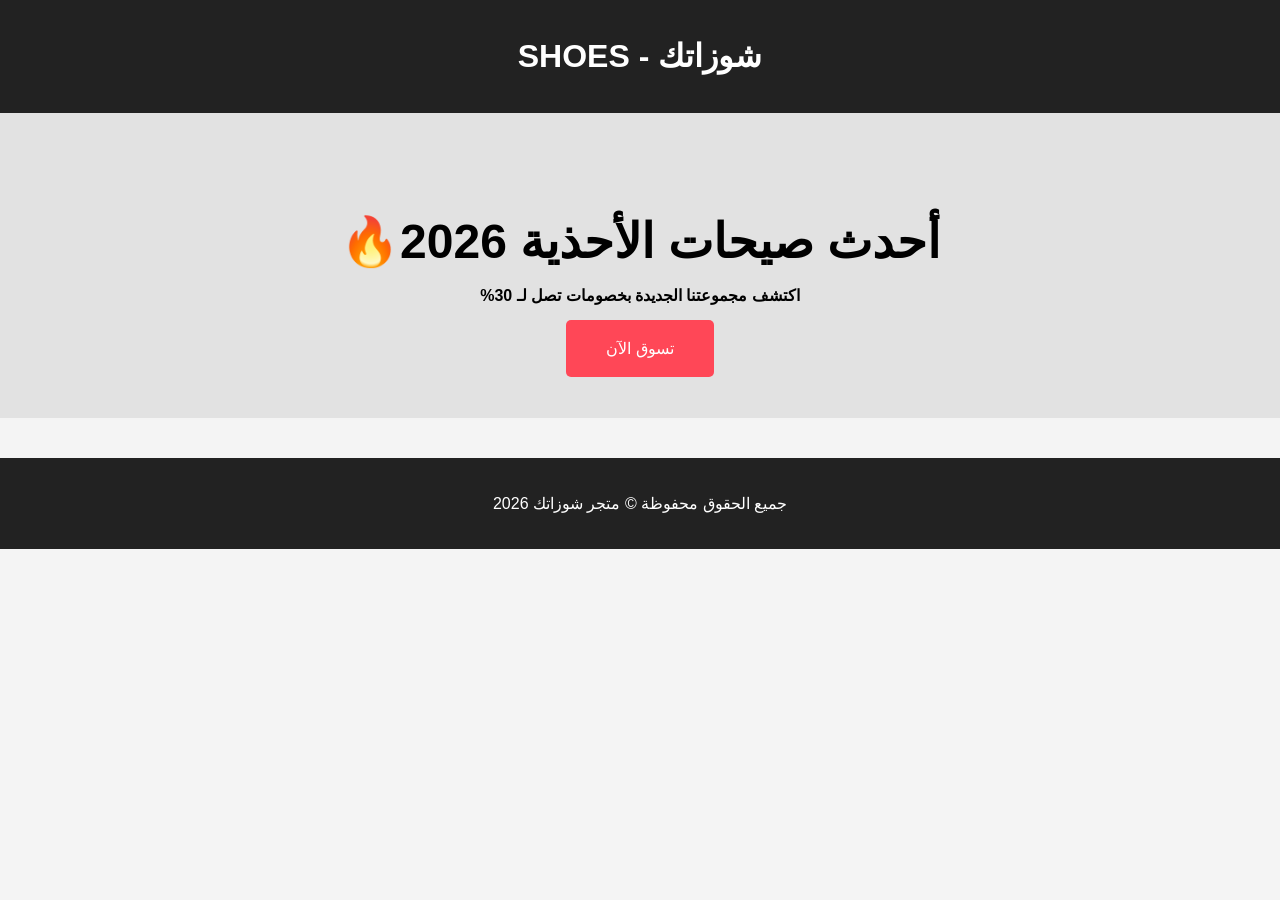
<file: index.html>
<!DOCTYPE html>
<html lang="ar" dir="rtl">
<head>
    <meta charset="UTF-8">
    <meta name="viewport" content="width=device-width, initial-scale=1.0">
    <title>متجر شوزاتك | الرئيسية</title>
    <style>
        body { font-family: Arial, sans-serif; margin: 0; padding: 0; background-color: #f4f4f4; }
        header { background: #222; color: white; padding: 1rem; text-align: center; }
        nav { display: flex; justify-content: center; background: #333; padding: 10px; }
        nav a { color: white; margin: 0 15px; text-decoration: none; }
        .hero { background: #e2e2e2; padding: 60px 20px; text-align: center; }
        .hero h1 { font-size: 3rem; margin-bottom: 10px; }
        .btn { background: #ff4757; color: white; padding: 20px 40px; text-decoration: none; border-radius: 5px; }
        .categories { display: flex; justify-content: space-around; padding: 40px; }
        .cat-card { background: white; padding: 20px; width: 25%; text-align: center; border-radius: 10px; box-shadow: 0 4px 8px rgba(0,0,0,0.1); }
        footer { text-align: center; padding: 20px; background: #222; color: white; margin-top: 40px; }
    </style>
</head>
<body>

<header>
    <h1>شوزاتك  - SHOES</h1>
</header>



<section class="hero">
    <h1>أحدث صيحات الأحذية 2026🔥 </h1>
    <p><strong>اكتشف مجموعتنا الجديدة بخصومات تصل لـ 30%</strong></p><br>
    <a href="shop.html" class="btn">تسوق الآن</a>
</section>



<footer>
    <p>جميع الحقوق محفوظة &copy; متجر شوزاتك 2026</p>
</footer>

</body>
</html>
</file>
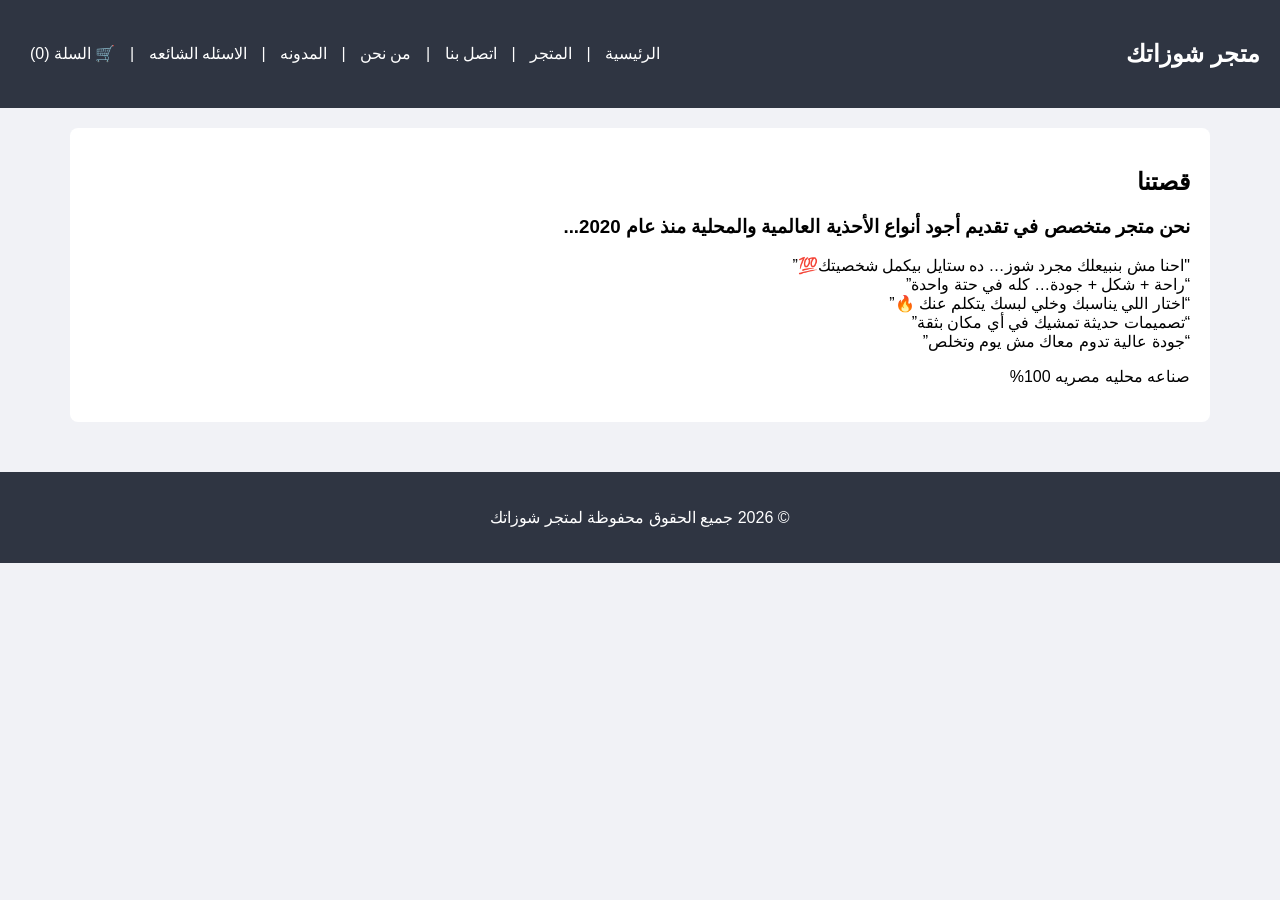
<file: about.html>
<!DOCTYPE html>
<html lang="ar" dir="rtl">
<head>
    <meta charset="UTF-8">
    <title>من نحن</title>
    <link rel="stylesheet" href="style.css">
</head>
<body>
    
    <header id="main-header"></header>
    <section class="container">
        <h1>قصتنا</h1>
      <h3>  <p>نحن متجر متخصص في تقديم أجود أنواع الأحذية العالمية والمحلية منذ عام 2020...</p></h3>
        <p>  "احنا مش بنبيعلك مجرد شوز… ده ستايل بيكمل شخصيتك💯”<br>
“راحة + شكل + جودة…  كله في حتة واحدة”<br>
“اختار اللي يناسبك وخلي لبسك يتكلم عنك 🔥”<br>
“تصميمات حديثة تمشيك في أي مكان بثقة”<br>
“جودة عالية تدوم معاك مش يوم وتخلص”</p>
    <p>صناعه محليه مصريه 100%</p>
    </section>
    <footer id="main-footer"></footer>
    <script src="script.js"></script>
</body>
</html>
</file>
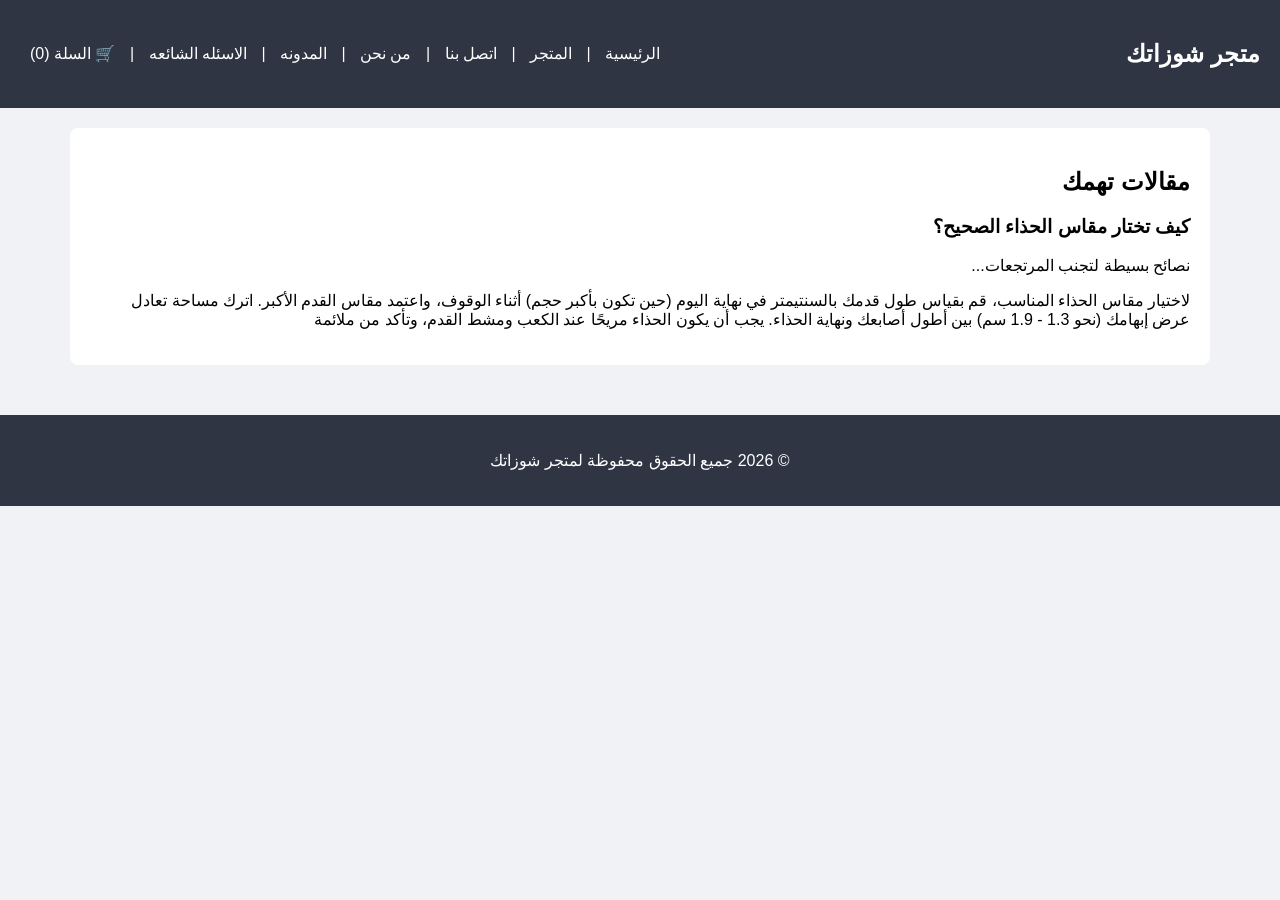
<file: blog.html>
<!DOCTYPE html>
<html lang="ar" dir="rtl">
<head>
    <meta charset="UTF-8">
    <title>المدونة | نصائح الأناقة</title>
    <link rel="stylesheet" href="style.css">
</head>
<body>
    
    <header id="main-header"></header>
    <section class="container">
        <h1>مقالات تهمك</h1>
        <article class="blog-post">
            <h3>كيف تختار مقاس الحذاء الصحيح؟</h3>
            <p>نصائح بسيطة لتجنب المرتجعات...</p>
            <p>لاختيار مقاس الحذاء المناسب، قم بقياس طول قدمك بالسنتيمتر في نهاية اليوم (حين تكون بأكبر حجم) أثناء الوقوف، واعتمد مقاس القدم الأكبر. اترك مساحة تعادل عرض إبهامك (نحو 1.3 - 1.9 سم) بين أطول أصابعك ونهاية الحذاء. يجب أن يكون الحذاء مريحًا عند الكعب ومشط القدم، وتأكد من ملائمة</p>
        </article>
    </section>
    <footer id="main-footer"></footer>
    <script src="script.js"></script>
</body>
</html>
</file>
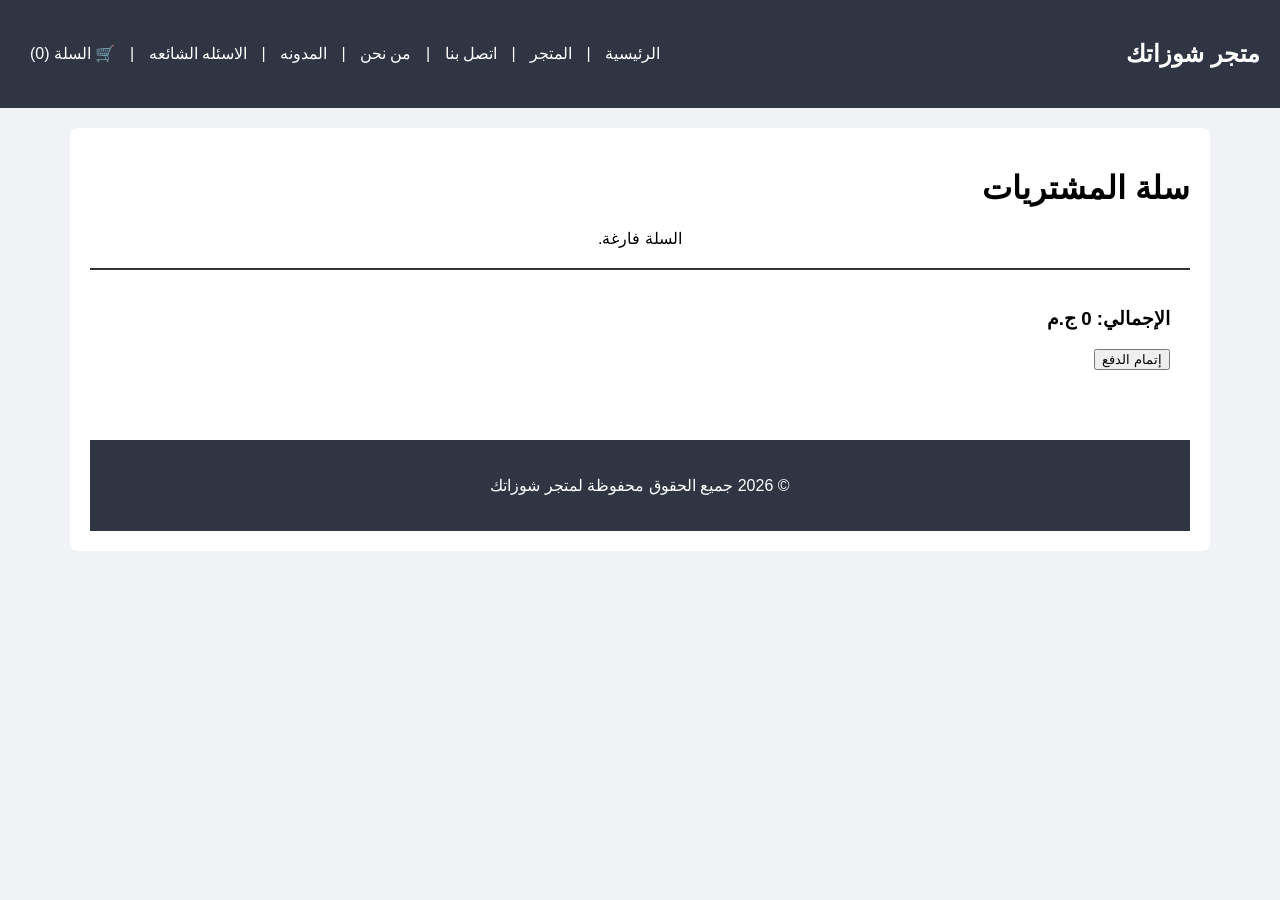
<file: cart.html>
<!DOCTYPE html>
<html lang="ar" dir="rtl">
<head>
    <meta charset="UTF-8">
    <title>سلة المشتريات</title>
    <link rel="stylesheet" href="style.css">
</head>
<body>
    
    <header id="main-header"></header>
    <div class="container">
    <h1>سلة المشتريات</h1>
    
    <div id="cart-items"></div>

<div style="margin-top:20px; padding:20px; border-top:2px solid #333;">
    <h3>الإجمالي: <span id="total-price">0 ج.م</span></h3>
    <button onclick="checkout()" class="btn-checkout">إتمام الدفع</button>
</div>
    <footer id="main-footer"></footer>
    <script src="script.js"></script>
</body>
</html>
</file>
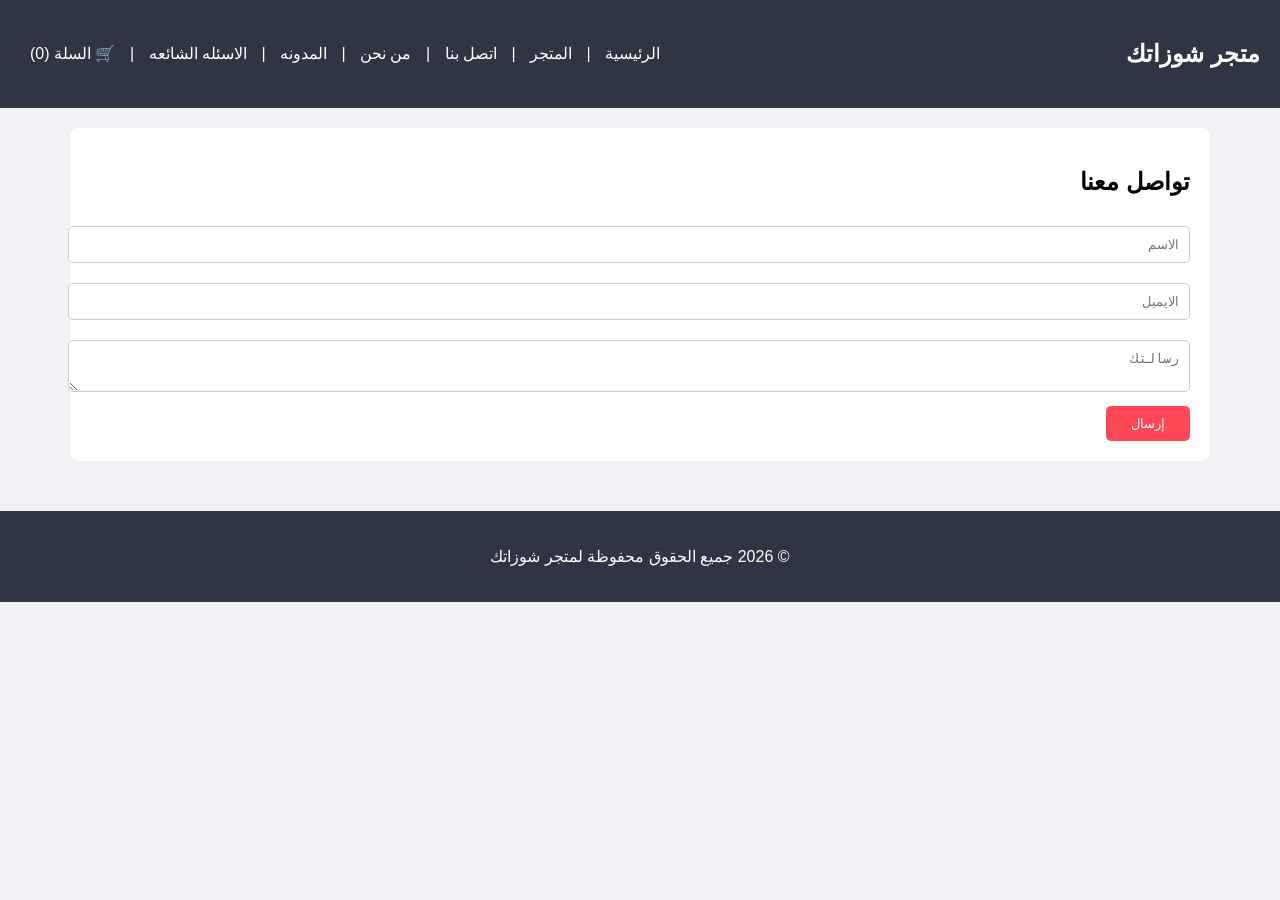
<file: contact.html>
<!DOCTYPE html>
<html lang="ar" dir="rtl">
<head>
    <meta charset="UTF-8">
    <title>اتصل بنا</title>
    <link rel="stylesheet" href="style.css">
</head>
<body>
    
    <header id="main-header"></header>
    <section class="container">
        <h1>تواصل معنا</h1>
        <form>
            <input type="text" placeholder="الاسم"><br>
            <input type="email" placeholder="الايميل"><br>
            <textarea placeholder="رسالتك"></textarea><br>
            <button class="btn">إرسال</button>
        </form>
    </section>
    <footer id="main-footer"></footer>
    <script src="script.js"></script>
</body>
</html>
</file>
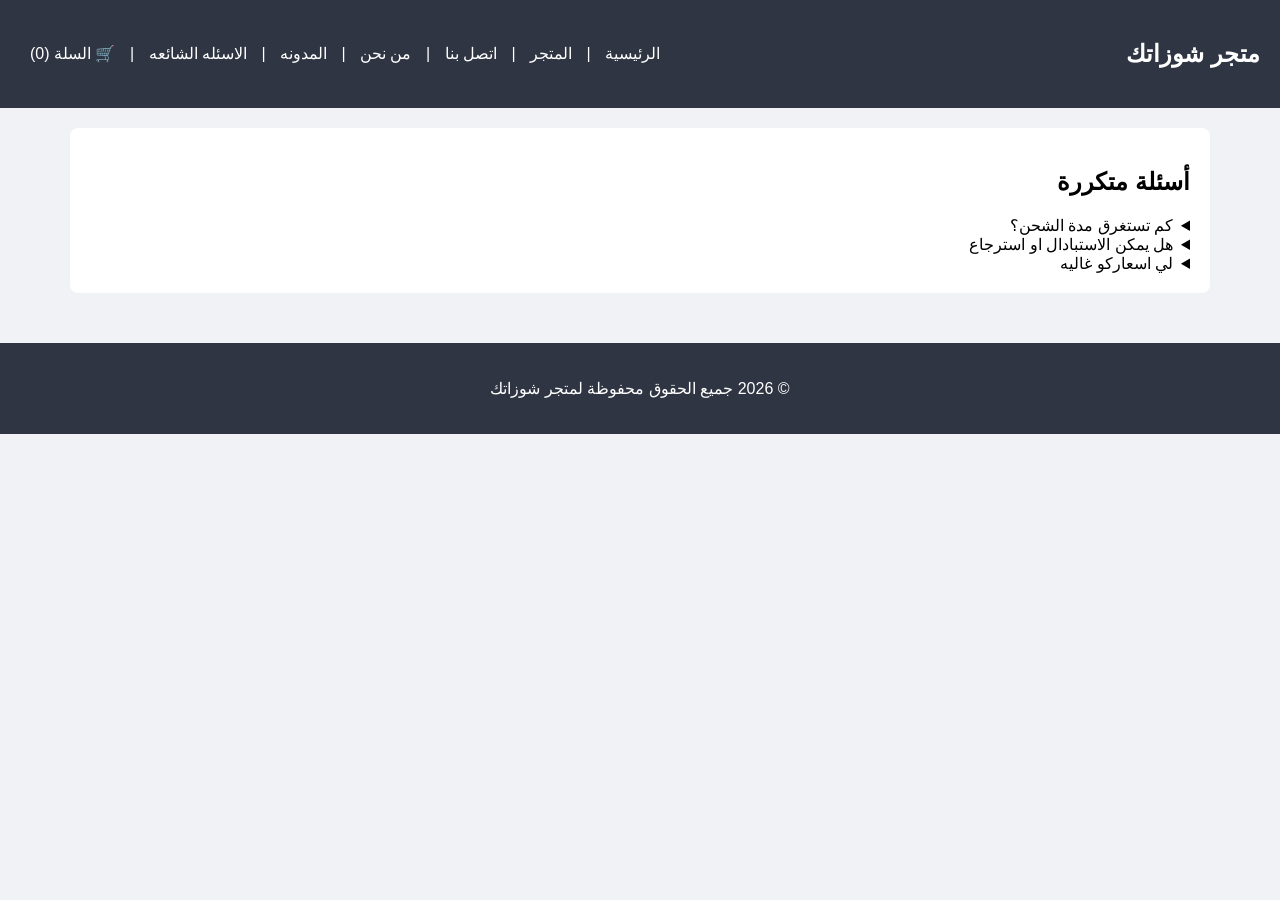
<file: faqs.html>
<!DOCTYPE html>
<html lang="ar" dir="rtl">
<head>
    <meta charset="UTF-8">
    <meta name="viewport" content="width=device-width, initial-scale=1.0">
    <title>الأسئلة الشائعة</title>
    <link rel="stylesheet" href="style.css">
</head>
<body>

    <header id="main-header">
        <nav>
            <ul>
                <li><a href="index.html">الرئيسية</a></li>
                <li><a href="shop.html">المتجر</a></li>
                <li><a href="blog.html">المدونة</a></li>
                <li><a href="about.html">من نحن</a></li>
                <li><a href="faqs.html">الأسئلة الشائعة</a></li>
                <li><a href="contact.html">اتصل بنا</a></li>
            </ul>
        </nav>
    </header>

    <section class="container">
        <h1>أسئلة متكررة</h1>
        
        <details>
            <summary>كم تستغرق مدة الشحن؟</summary>
            <p>من 2 إلى 4 أيام عمل.</p>
        </details>

        <details>
            <summary>هل يمكن الاستبادال او استرجاع </summary>
            <p>نعم، خلال 14 يوم من الاستلام وبيتم دفع مصاريف الشحن فقط <br>وفي حاله خطأ صناعه يتم السترجاع او الاستبدال بدن دفع مصاريف الشحن  (حاله نادره).</p>
        </details>
        <details>
           <summary> لي اسعاركو غاليه</summary> 
           <p> دي حقيقه بس قيمه مقابل سعر إحنا بنقدم جودة وراحة تخليك تلبس الشوز فترة طويلة بدون ما تحتاج تغيره بسرعة،<br> فالموضوع استثمار مش مجرد شراء 👟🔥</p>
        </details>
    </section>

    <footer id="main-footer">
        <p>جميع الحقوق محفوظة &copy; 2026</p>
    </footer>

    <script src="script.js"></script>
</body>
</html>
</file>
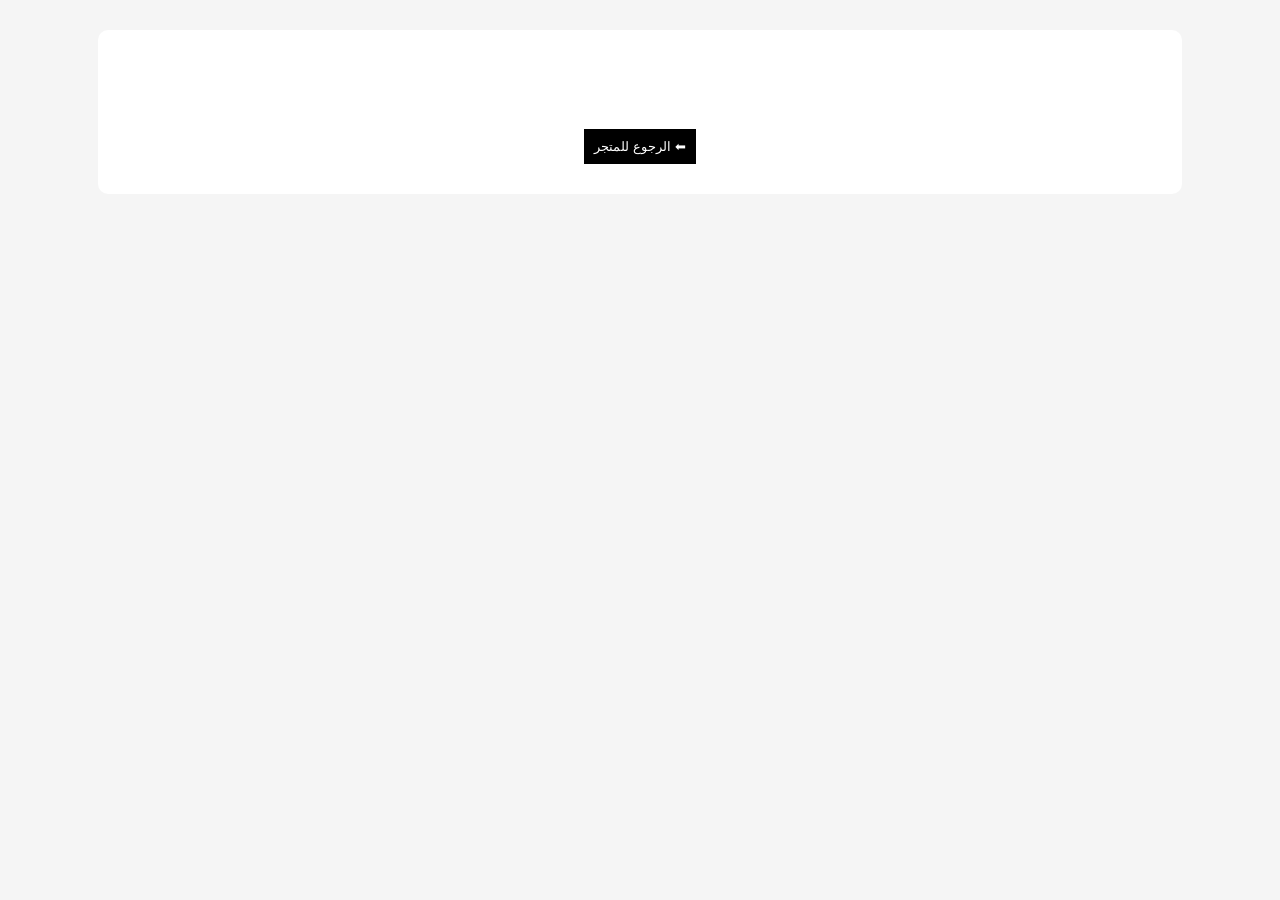
<file: product-details.html>
<!DOCTYPE html>
<html lang="ar" dir="rtl">
<head>
    <meta charset="UTF-8">
    <title>تفاصيل المنتج</title>

    <style>
        body {
            font-family: Arial;
            margin: 0;
            background: #f5f5f5;
        }

        .container {
            width: 80%;
            margin: auto;
            padding: 30px;
            background: white;
            margin-top: 30px;
            border-radius: 10px;
            text-align: center;
        }

        img {
            width: 300px;
            border-radius: 10px;
        }

        .price {
            color: green;
            font-size: 20px;
            margin-top: 10px;
        }

        button {
            padding: 10px;
            margin-top: 10px;
            border: none;
            cursor: pointer;
        }

        .back {
            background: black;
            color: white;
        }
    </style>
</head>

<body>

<div class="container">

    <!-- اسم المنتج -->
    <h1 id="name"></h1>

    <!-- صورة المنتج -->
    <img id="image">

    <!-- السعر -->
    <p class="price" id="price"></p>

    <!-- زرار الرجوع -->
    <a href="shop.html">
        <button class="back">⬅ الرجوع للمتجر</button>
    </a>

</div>

<script>

const products = {
    1: { img: "1.jpeg", name: "nike air max ", price: "1500 ج.م" ,},
    2: { img: "2.jpeg", name: "كوتشي فلات", price: "1000 ج.م" },
    3: { img: "6.jpeg", name: "كوتشي شمواه اسود", price: "1200 ج.م" },
    4: { img: "3.jpeg", name: "كوتشي اير جوردن4", price: "1100 ج.م" },
    5: { img: "4.jpeg", name: "new balance 990", price: "1300 ج.م" },
    6: { img: "5.jpeg", name: "الكسندر اسود رجالي", price: "1400 ج.م" }
};


const params = new URLSearchParams(window.location.search);
const id = params.get("id");


if (products[id]) {
    document.getElementById("image").src = products[id].img;
    document.getElementById("name").innerText = products[id].name;
    document.getElementById("price").innerText = products[id].price;
}
</script>


</body>
</html>
</file>
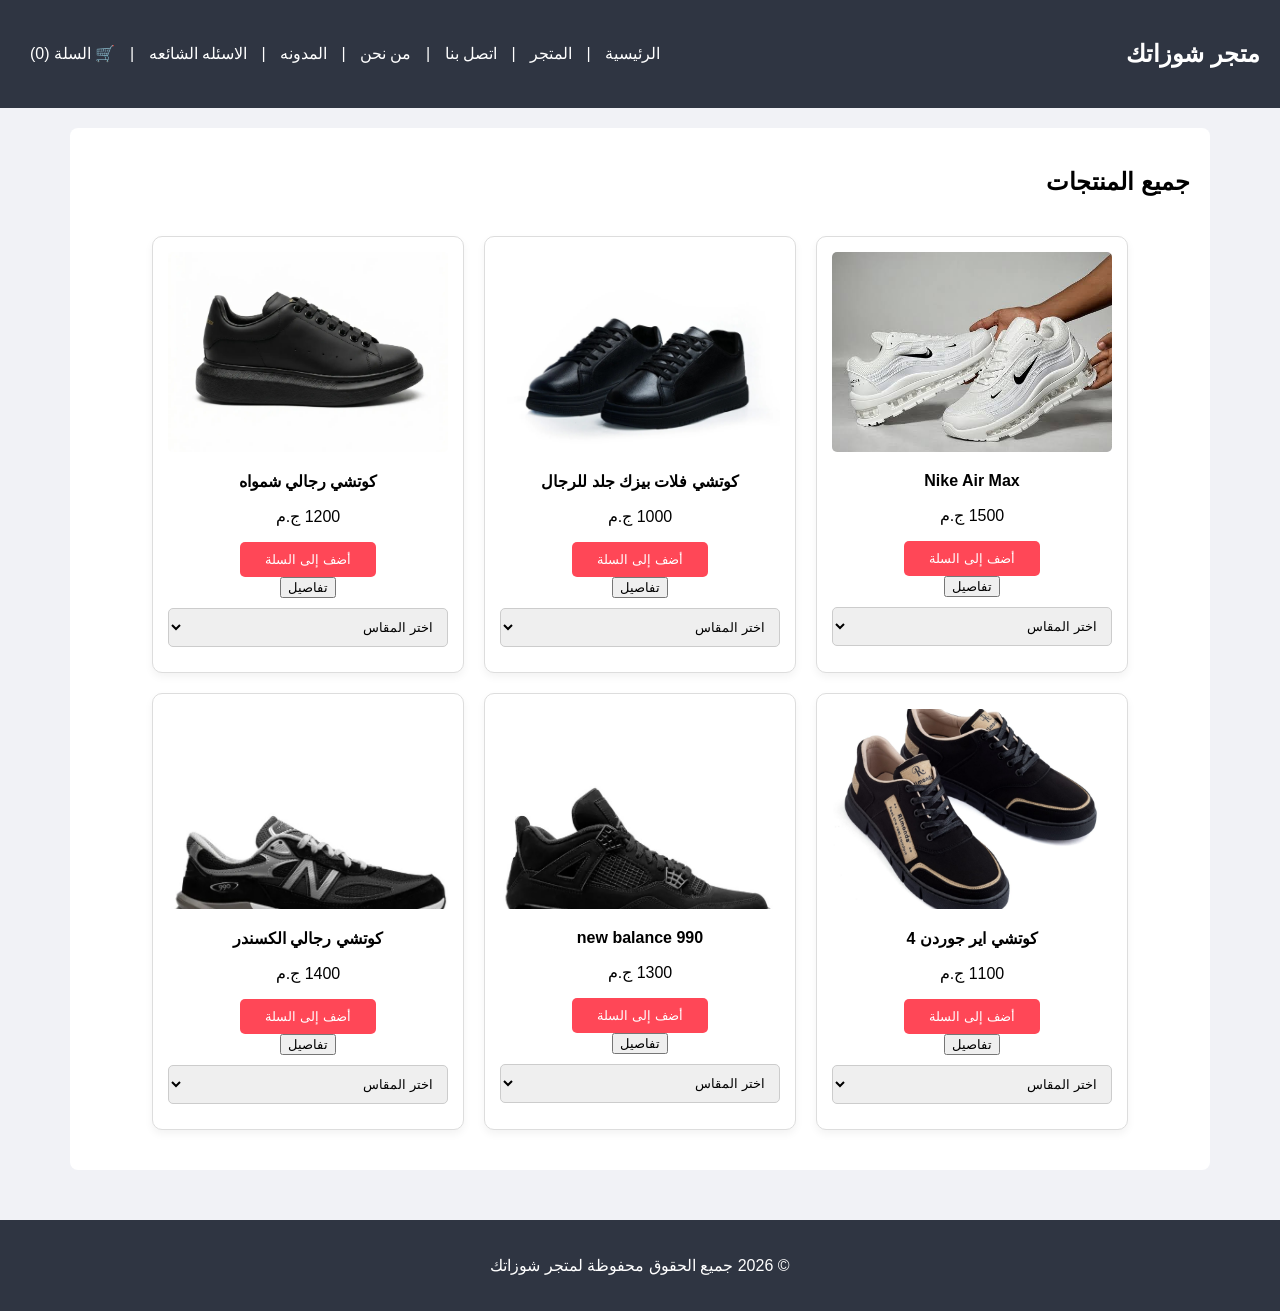
<file: shop.html>
<!DOCTYPE html>
<html lang="ar" dir="rtl">
<head>
    <meta charset="UTF-8">
    <title>المتجر | كل الأحذية</title>
    <link rel="stylesheet" href="style.css">
</head>
<body>
    <header id="main-header"></header>
    <section class="container">
        <h1>جميع المنتجات</h1>
        <div class="products-grid">
            <div class="product-card">
                <img src="1.jpeg" alt="Nike Air Max" width="250" height="250">
                <P><strong>Nike Air Max</strong></P>
                <p class="price"> 1500 ج.م</p>
                <button class=" add-to-cart btn">أضف إلى السلة</button>
              <div class="actions">
    <a href="product-details.html?id=1">
        <button>تفاصيل</button>
    </a>
    <select>
        <option>اختر المقاس</option>
        <option>42</option>
        <option>43</option>
        <option>44</option>
        <option>45</option>
    </select>
</div>
            </div>
            <div class="product-card">
                <img src="2.jpeg" alt="Adidas Ultraboost" width="250" height="250">
                <P><strong>كوتشي فلات بيزك جلد للرجال</strong></P>
                <p class="price"> 1000 ج.م</p>
                <button class=" add-to-cart btn">أضف إلى السلة</button>
                <div class="actions">
    <a href="product-details.html?id=2">
        <button>تفاصيل</button>
    </a>
    <select>
        <option>اختر المقاس</option>
        <option>41</option>
        <option>42</option>
        <option>43</option>
        <option>44</option>
        <option>45</option>
    </select>
</div>
            </div>
            <div class="product-card">
                <img src="6.jpeg" alt="Puma RS-X" width="250" height="250">
                <P><strong>كوتشي رجالي شمواه</strong></P>
                <p class="price"> 1200 ج.م</p>
                <button class=" add-to-cart btn">أضف إلى السلة</button>
              <div class="actions">
    <a href="product-details.html?id=3">
        <button>تفاصيل</button>
    </a>
    <select>
        <option>اختر المقاس</option>
        <option>41</option>
        <option>42</option>
        <option>43</option>
        <option>44</option>
        <option>45</option>
    </select>
</div>
            </div>
            
            <div class="product-card">
                <img src="3.jpeg" alt="Reebok Classic" width="250" height="250">
                <P><strong>كوتشي اير جوردن 4</strong></P>
                <p class="price"> 1100 ج.م</p>
                <button class=" add-to-cart btn">أضف إلى السلة</button>
                <div class="actions">
    <a href="product-details.html?id=4">
        <button>تفاصيل</button>
    </a>
    <select>
        <option>اختر المقاس</option>
        <option>41</option>
        <option>42</option>
        <option>43</option>
        <option>44</option>
        <option>45</option>
    </select>
</div>
            </div>
            <div class="product-card">
                <img src="4.jpeg" width="250" height="250">
                <P><strong>new balance 990</strong></P>
                <p class="price"> 1300 ج.م</p>
                <button class=" add-to-cart btn">أضف إلى السلة</button>
                <div class="actions">
    <a href="product-details.html?id=5">
        <button>تفاصيل</button>
    </a>
    <select>
        <option>اختر المقاس</option>
        <option>41</option>
        <option>42</option>
        <option>43</option>
        <option>44</option>
        <option>45</option>
    </select>
</div>
            </div>
            <div class="product-card">
                <img src="5.jpeg" alt="alexander mcqueen" width="250" height="250">
                <P><strong>كوتشي رجالي الكسندر</strong></P>
                <p class="price"> 1400 ج.م</p>
                <button class=" add-to-cart btn">أضف إلى السلة</button>
                <div class="actions">
    <a href="product-details.html?id=6">
        <button>تفاصيل</button>
    </a>
    <select>
        <option>اختر المقاس</option>
        <option>41</option>
        <option>42</option>
        <option>43</option>
        <option>44</option>
        <option>45</option>
    </select>
</div>
            </div>
            </div>
    </section>
    <footer id="main-footer"></footer>
    <script src="script.js"></script>

</script>



</body>
</html>
</file>
<file: style.css>
:root {
    --main-color: #ff4757;
    --dark-color: #2f3542;
    --light-bg: #f1f2f6;
}

body { font-family: 'Tahoma', sans-serif; margin: 0; direction: rtl; background: var(--light-bg); }

header { background: var(--dark-color); color: white; padding: 20px; display: flex; justify-content: space-between; align-items: center; }
nav a { color: white; text-decoration: none; margin: 0 10px; }

.container { max-width: 1100px; margin: 20px auto; padding: 20px; background: white; border-radius: 8px; }

.hero { background: #dfe4ea; text-align: center; padding: 100px 20px; }
.hero h1 { font-size: 3rem; color: var(--dark-color); }

.products-grid { display: grid; grid-template-columns: repeat(auto-fit, minmax(250px, 1fr)); gap: 20px; margin-top: 20px; }
.product-card { border: 1px solid #ddd; padding: 15px; text-align: center; border-radius: 10px; }
.product-card img { width: 100%; height: 200px; object-fit: cover; }

.btn { background: var(--main-color); color: white; border: none; padding: 10px 25px; cursor: pointer; border-radius: 5px; text-decoration: none; display: inline-block; }

.product-flex { display: flex; gap: 40px; align-items: center; }
.product-flex img { width: 50%; }

footer { background: var(--dark-color); color: white; text-align: center; padding: 20px; margin-top: 50px; }

input, textarea, select { width: 100%; padding: 10px; margin: 10px 0; border: 1px solid #ccc; border-radius: 5px; }

.products-grid {
    display: flex;
    flex-wrap: wrap; 
    gap: 20px; 
    justify-content: center; 
    padding: 20px;
}


.product-card {
    background: #fff;
    border: 1px solid #ddd;
    border-radius: 10px;
    padding: 15px;
    width: 280px; 
    text-align: center;
    box-shadow: 0 4px 8px rgba(0,0,0,0.05);
}

.product-card img {
    width: 100%; 
    height: 200px;
    object-fit: cover; 
    border-radius: 5px;
}

.add-to-cart-btn {
    background-color: #f80b0b; 
    color: white;
    border: none;
    padding: 10px 20px;
    border-radius: 5px;
    cursor: pointer;
    font-size: 16px;
    transition: 0.3s;
}

.add-to-cart-btn:hover {
    background-color: #f50909;
}
</file>
